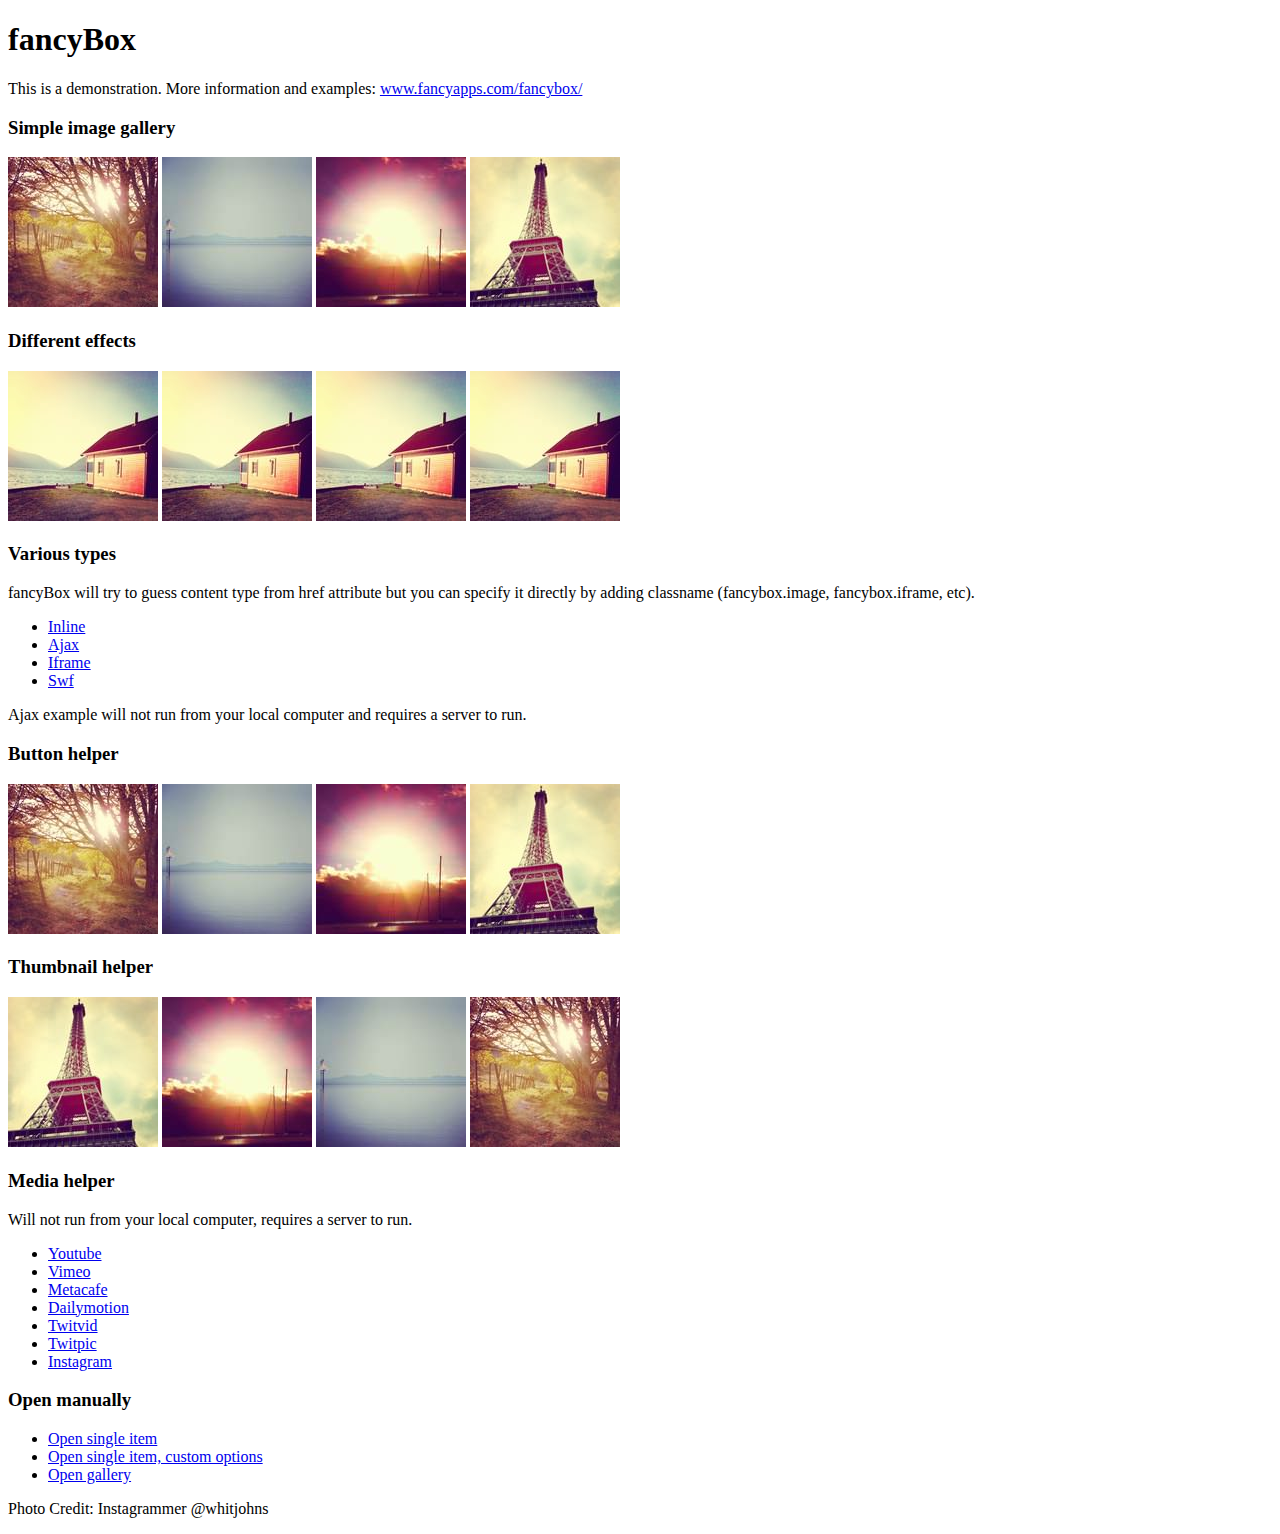
<file: static/plugins/fancybox/demo/index.html>
<!DOCTYPE html>
<html>
<head>
	<title>fancyBox - Fancy jQuery Lightbox Alternative | Demonstration</title>
	<meta http-equiv="Content-Type" content="text/html; charset=UTF-8" />

	<!-- Add jQuery library -->
	<script type="text/javascript" src="../lib/jquery-1.8.2.min.js"></script>

	<!-- Add mousewheel plugin (this is optional) -->
	<script type="text/javascript" src="../lib/jquery.mousewheel-3.0.6.pack.js"></script>

	<!-- Add fancyBox main JS and CSS files -->
	<script type="text/javascript" src="../source/jquery.fancybox.js?v=2.1.3"></script>
	<link rel="stylesheet" type="text/css" href="../source/jquery.fancybox.css?v=2.1.2" media="screen" />

	<!-- Add Button helper (this is optional) -->
	<link rel="stylesheet" type="text/css" href="../source/helpers/jquery.fancybox-buttons.css?v=1.0.5" />
	<script type="text/javascript" src="../source/helpers/jquery.fancybox-buttons.js?v=1.0.5"></script>

	<!-- Add Thumbnail helper (this is optional) -->
	<link rel="stylesheet" type="text/css" href="../source/helpers/jquery.fancybox-thumbs.css?v=1.0.7" />
	<script type="text/javascript" src="../source/helpers/jquery.fancybox-thumbs.js?v=1.0.7"></script>

	<!-- Add Media helper (this is optional) -->
	<script type="text/javascript" src="../source/helpers/jquery.fancybox-media.js?v=1.0.5"></script>

	<script type="text/javascript">
		$(document).ready(function() {
			/*
			 *  Simple image gallery. Uses default settings
			 */

			$('.fancybox').fancybox();

			/*
			 *  Different effects
			 */

			// Change title type, overlay closing speed
			$(".fancybox-effects-a").fancybox({
				helpers: {
					title : {
						type : 'outside'
					},
					overlay : {
						speedOut : 0
					}
				}
			});

			// Disable opening and closing animations, change title type
			$(".fancybox-effects-b").fancybox({
				openEffect  : 'none',
				closeEffect	: 'none',

				helpers : {
					title : {
						type : 'over'
					}
				}
			});

			// Set custom style, close if clicked, change title type and overlay color
			$(".fancybox-effects-c").fancybox({
				wrapCSS    : 'fancybox-custom',
				closeClick : true,

				openEffect : 'none',

				helpers : {
					title : {
						type : 'inside'
					},
					overlay : {
						css : {
							'background' : 'rgba(238,238,238,0.85)'
						}
					}
				}
			});

			// Remove padding, set opening and closing animations, close if clicked and disable overlay
			$(".fancybox-effects-d").fancybox({
				padding: 0,

				openEffect : 'elastic',
				openSpeed  : 150,

				closeEffect : 'elastic',
				closeSpeed  : 150,

				closeClick : true,

				helpers : {
					overlay : null
				}
			});

			/*
			 *  Button helper. Disable animations, hide close button, change title type and content
			 */

			$('.fancybox-buttons').fancybox({
				openEffect  : 'none',
				closeEffect : 'none',

				prevEffect : 'none',
				nextEffect : 'none',

				closeBtn  : false,

				helpers : {
					title : {
						type : 'inside'
					},
					buttons	: {}
				},

				afterLoad : function() {
					this.title = 'Image ' + (this.index + 1) + ' of ' + this.group.length + (this.title ? ' - ' + this.title : '');
				}
			});


			/*
			 *  Thumbnail helper. Disable animations, hide close button, arrows and slide to next gallery item if clicked
			 */

			$('.fancybox-thumbs').fancybox({
				prevEffect : 'none',
				nextEffect : 'none',

				closeBtn  : false,
				arrows    : false,
				nextClick : true,

				helpers : {
					thumbs : {
						width  : 50,
						height : 50
					}
				}
			});

			/*
			 *  Media helper. Group items, disable animations, hide arrows, enable media and button helpers.
			*/
			$('.fancybox-media')
				.attr('rel', 'media-gallery')
				.fancybox({
					openEffect : 'none',
					closeEffect : 'none',
					prevEffect : 'none',
					nextEffect : 'none',

					arrows : false,
					helpers : {
						media : {},
						buttons : {}
					}
				});

			/*
			 *  Open manually
			 */

			$("#fancybox-manual-a").click(function() {
				$.fancybox.open('1_b.jpg');
			});

			$("#fancybox-manual-b").click(function() {
				$.fancybox.open({
					href : 'iframe.html',
					type : 'iframe',
					padding : 5
				});
			});

			$("#fancybox-manual-c").click(function() {
				$.fancybox.open([
					{
						href : '1_b.jpg',
						title : 'My title'
					}, {
						href : '2_b.jpg',
						title : '2nd title'
					}, {
						href : '3_b.jpg'
					}
				], {
					helpers : {
						thumbs : {
							width: 75,
							height: 50
						}
					}
				});
			});


		});
	</script>
	<style type="text/css">
		.fancybox-custom .fancybox-skin {
			box-shadow: 0 0 50px #222;
		}
	</style>
</head>
<body>
	<h1>fancyBox</h1>

	<p>This is a demonstration. More information and examples: <a href="http://fancyapps.com/fancybox/">www.fancyapps.com/fancybox/</a></p>

	<h3>Simple image gallery</h3>
	<p>
		<a class="fancybox" href="1_b.jpg" data-fancybox-group="gallery" title="Lorem ipsum dolor sit amet"><img src="1_s.jpg" alt="" /></a>

		<a class="fancybox" href="2_b.jpg" data-fancybox-group="gallery" title="Etiam quis mi eu elit temp"><img src="2_s.jpg" alt="" /></a>

		<a class="fancybox" href="3_b.jpg" data-fancybox-group="gallery" title="Cras neque mi, semper leon"><img src="3_s.jpg" alt="" /></a>

		<a class="fancybox" href="4_b.jpg" data-fancybox-group="gallery" title="Sed vel sapien vel sem uno"><img src="4_s.jpg" alt="" /></a>
	</p>

	<h3>Different effects</h3>
	<p>
		<a class="fancybox-effects-a" href="5_b.jpg" title="Lorem ipsum dolor sit amet, consectetur adipiscing elit"><img src="5_s.jpg" alt="" /></a>

		<a class="fancybox-effects-b" href="5_b.jpg" title="Lorem ipsum dolor sit amet, consectetur adipiscing elit"><img src="5_s.jpg" alt="" /></a>

		<a class="fancybox-effects-c" href="5_b.jpg" title="Lorem ipsum dolor sit amet, consectetur adipiscing elit"><img src="5_s.jpg" alt="" /></a>

		<a class="fancybox-effects-d" href="5_b.jpg" title="Lorem ipsum dolor sit amet, consectetur adipiscing elit"><img src="5_s.jpg" alt="" /></a>
	</p>

	<h3>Various types</h3>
	<p>
		fancyBox will try to guess content type from href attribute but you can specify it directly by adding classname (fancybox.image, fancybox.iframe, etc).
	</p>
	<ul>
		<li><a class="fancybox" href="#inline1" title="Lorem ipsum dolor sit amet">Inline</a></li>
		<li><a class="fancybox fancybox.ajax" href="ajax.txt">Ajax</a></li>
		<li><a class="fancybox fancybox.iframe" href="iframe.html">Iframe</a></li>
		<li><a class="fancybox" href="http://www.adobe.com/jp/events/cs3_web_edition_tour/swfs/perform.swf">Swf</a></li>
	</ul>

	<div id="inline1" style="width:400px;display: none;">
		<h3>Etiam quis mi eu elit</h3>
		<p>
			Lorem ipsum dolor sit amet, consectetur adipiscing elit. Etiam quis mi eu elit tempor facilisis id et neque. Nulla sit amet sem sapien. Vestibulum imperdiet porta ante ac ornare. Nulla et lorem eu nibh adipiscing ultricies nec at lacus. Cras laoreet ultricies sem, at blandit mi eleifend aliquam. Nunc enim ipsum, vehicula non pretium varius, cursus ac tortor. Vivamus fringilla congue laoreet. Quisque ultrices sodales orci, quis rhoncus justo auctor in. Phasellus dui eros, bibendum eu feugiat ornare, faucibus eu mi. Nunc aliquet tempus sem, id aliquam diam varius ac. Maecenas nisl nunc, molestie vitae eleifend vel, iaculis sed magna. Aenean tempus lacus vitae orci posuere porttitor eget non felis. Donec lectus elit, aliquam nec eleifend sit amet, vestibulum sed nunc.
		</p>
	</div>

	<p>
		Ajax example will not run from your local computer and requires a server to run.
	</p>

	<h3>Button helper</h3>
	<p>
		<a class="fancybox-buttons" data-fancybox-group="button" href="1_b.jpg"><img src="1_s.jpg" alt="" /></a>

		<a class="fancybox-buttons" data-fancybox-group="button" href="2_b.jpg"><img src="2_s.jpg" alt="" /></a>

		<a class="fancybox-buttons" data-fancybox-group="button" href="3_b.jpg"><img src="3_s.jpg" alt="" /></a>

		<a class="fancybox-buttons" data-fancybox-group="button" href="4_b.jpg"><img src="4_s.jpg" alt="" /></a>
	</p>

	<h3>Thumbnail helper</h3>
	<p>
		<a class="fancybox-thumbs" data-fancybox-group="thumb" href="4_b.jpg"><img src="4_s.jpg" alt="" /></a>

		<a class="fancybox-thumbs" data-fancybox-group="thumb" href="3_b.jpg"><img src="3_s.jpg" alt="" /></a>

		<a class="fancybox-thumbs" data-fancybox-group="thumb" href="2_b.jpg"><img src="2_s.jpg" alt="" /></a>

		<a class="fancybox-thumbs" data-fancybox-group="thumb" href="1_b.jpg"><img src="1_s.jpg" alt="" /></a>
	</p>

	<h3>Media helper</h3>
	<p>
		Will not run from your local computer, requires a server to run.
	</p>

	<ul>
		<li><a class="fancybox-media" href="http://www.youtube.com/watch?v=opj24KnzrWo">Youtube</a></li>
		<li><a class="fancybox-media" href="http://vimeo.com/25634903">Vimeo</a></li>
		<li><a class="fancybox-media" href="http://www.metacafe.com/watch/7635964/">Metacafe</a></li>
		<li><a class="fancybox-media" href="http://www.dailymotion.com/video/xoeylt_electric-guest-this-head-i-hold_music">Dailymotion</a></li>
		<li><a class="fancybox-media" href="http://twitvid.com/QY7MD">Twitvid</a></li>
		<li><a class="fancybox-media" href="http://twitpic.com/7p93st">Twitpic</a></li>
		<li><a class="fancybox-media" href="http://instagr.am/p/IejkuUGxQn">Instagram</a></li>
	</ul>

	<h3>Open manually</h3>
	<ul>
		<li><a id="fancybox-manual-a" href="javascript:;">Open single item</a></li>
		<li><a id="fancybox-manual-b" href="javascript:;">Open single item, custom options</a></li>
		<li><a id="fancybox-manual-c" href="javascript:;">Open gallery</a></li>
	</ul>

	<p>
		Photo Credit: Instagrammer @whitjohns
	</p>
</body>
</html>
</file>
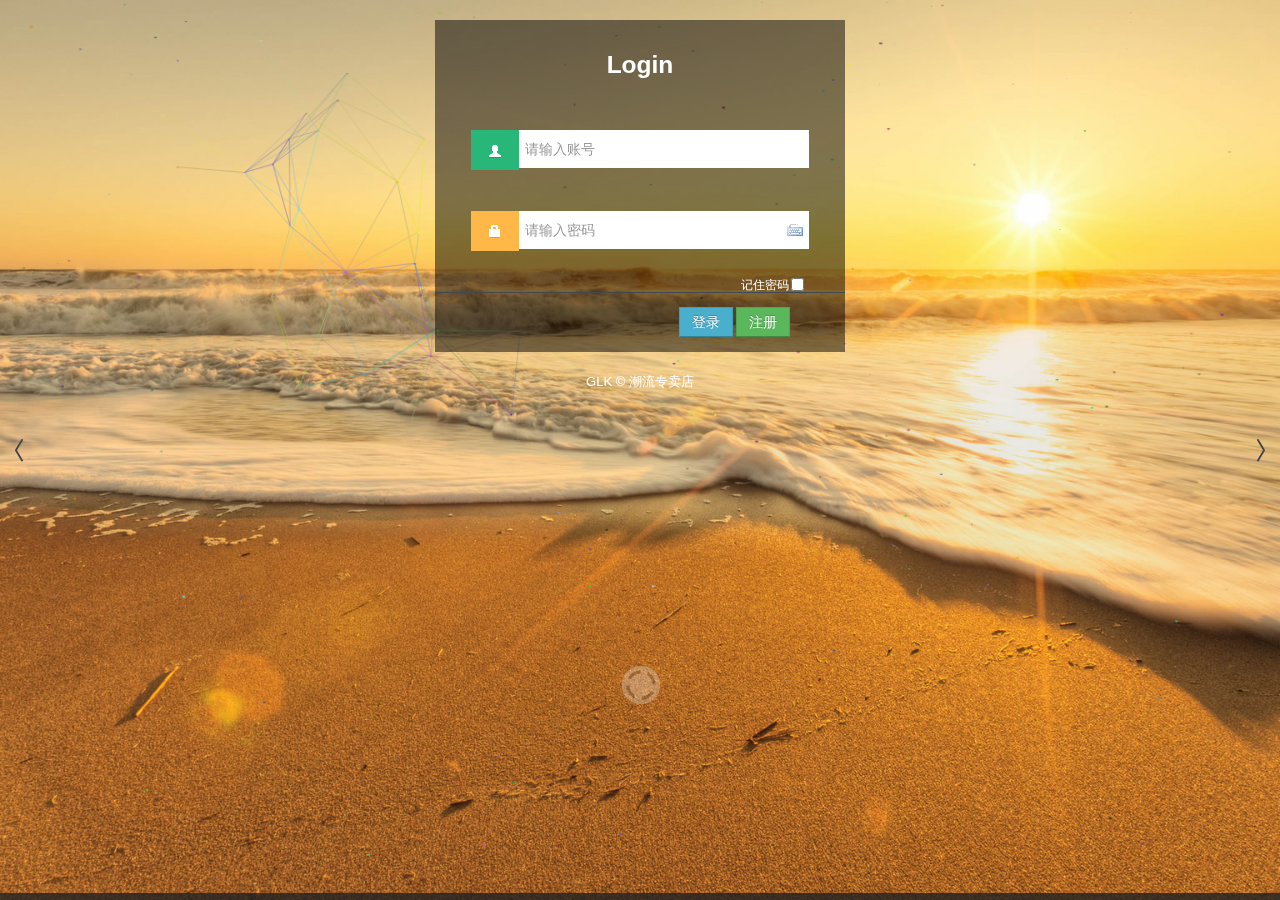
<file: mubanbeifen.html>
<!DOCTYPE html>
<html lang="en">

<head>
<title>潮流专卖店-登录</title>
<meta charset="UTF-8" />
<meta name="viewport" content="width=device-width, initial-scale=1.0" />

<link rel="stylesheet" href="../../static/login/bootstrap.min.css" />
<link rel="stylesheet" href="../../static/login/css/camera.css" />
<link rel="stylesheet" href="../../static/login/bootstrap-responsive.min.css" />
<link rel="stylesheet" href="../../static/login/matrix-login.css" />
<link rel="stylesheet" href="../../static/login/font-awesome.css" />
<script type="text/javascript" src="../../static/login/js/jquery-1.5.1.min.js"></script>
<!-- 软键盘控件start -->
<link href="../../static/login/keypad/css/framework/form.css" rel="stylesheet" type="text/css"/>
<!-- 软键盘控件end -->
 <style type="text/css">
    /*
   body{
    -webkit-transform: rotate(-3deg);
    -moz-transform: rotate(-3deg);
    -o-transform: rotate(-3deg);
	padding-top:20px;
    }
    */
      .cavs{
    	z-index:1;
    	position: fixed;
    	width:95%;
    	margin-left: 20px;
    	margin-right: 20px;
    }
  </style>
  <script>
  		//window.setTimeout(showfh,3000);
  		var timer;
		function showfh(){
			fhi = 1;
			//关闭提示晃动屏幕，注释掉这句话即可
			timer = setInterval(xzfh2, 10);
		};
		var current = 0;
		function xzfh(){
			current = (current)%360;
			document.body.style.transform = 'rotate('+current+'deg)';
			current ++;
			if(current>360){current = 0;}
		};
		var fhi = 1;
		var current2 = 1;
		function xzfh2(){
			if(fhi>50){
				document.body.style.transform = 'rotate(0deg)';
				clearInterval(timer);
				return;
			}
			current = (current2)%360;
			document.body.style.transform = 'rotate('+current+'deg)';
			current ++;
			if(current2 == 1){current2 = -1;}else{current2 = 1;}
			fhi++;
		};
	</script>
</head>
<body>

	<!--小键盘承载器-->
	<canvas class="cavs"></canvas>
	<div style="width:100%;text-align: center;margin: 0 auto;position: absolute;">
		<!-- 登录 -->
		<div id="windows1">
		<div id="loginbox" >
			<form action="" method="post" name="loginForm" id="loginForm">
				<div class="control-group normal_text">
					<h3>
                        <span>Login</span>

					</h3>
				</div>
				<div class="control-group">
					<div class="controls">
						<div class="main_input_box">
							<span class="add-on bg_lg">
							<i><img height="37" src="../../static/login/user.png" /></i>
							</span><input type="text" name="loginname" id="loginname" value="" placeholder="请输入账号" />
						</div>
					</div>
				</div>
				<div class="control-group">
					<div class="controls">
						<div class="main_input_box">
							<span class="add-on bg_ly">
							<i><img height="37" src="../../static/login/suo.png" /></i>
							</span><input type="password" name="password" id="password" placeholder="请输入密码" class="keypad" keypadMode="full" allowKeyboard="true" value=""/>
						</div>
					</div>
				</div>
				<div style="float:right;padding-right:10%;">
					<div style="float: left;margin-top:3px;margin-right:2px;">
						<font color="white">记住密码</font>
					</div>
					<div style="float: left;">
						<input name="form-field-checkbox" id="saveid" type="checkbox"
							onclick="savePaw();" style="padding-top:0px;" />
					</div>
				</div>
				<div class="form-actions">
					<div style="width:86%;padding-left:8%;">


						<c:if test="${pd.isZhuce == 'yes' }">
						<span class="pull-right" style="padding-right:3%;"><a href="javascript:changepage(1);" class="btn btn-success">注册</a></span>
						</c:if>
						<span class="pull-right"><a onclick="severCheck();" class="flip-link btn btn-info" id="to-recover">登录</a></span>
					</div>
				</div>
			</form>
			<div class="controls">
				<div class="main_input_box">
					<font color="white"><span id="nameerr">GLK © 潮流专卖店 </span></font>
				</div>
			</div>
		</div>
		</div>
		<!-- 注册 -->
		<div id="windows2" style="display: none;">
		<div id="loginbox">
			<form action="" method="post" name="loginForm" id="loginForm">
				<div class="control-group normal_text">
					<h3>
						<span>注册</span>
					</h3>
				</div>
				<div class="control-group">
					<div class="controls">
						<div class="main_input_box">
							<span class="add-on bg_lg">
							<i>用户</i>
							</span><input type="text" name="USERNAME" id="USERNAME" value="" placeholder="请输入用户名" />
						</div>
					</div>
				</div>
				<div class="control-group">
					<div class="controls">
						<div class="main_input_box">
							<span class="add-on bg_ly">
							<i>密码</i>
							</span><input type="password" name="PASSWORD" id="PASSWORD" placeholder="请输入密码" class="keypad" keypadMode="full" allowKeyboard="true" value=""/>
						</div>
					</div>
				</div>
				<div class="control-group">
					<div class="controls">
						<div class="main_input_box">
							<span class="add-on bg_ly">
							<i>重输</i>
							</span><input type="password" name="chkpwd" id="chkpwd" placeholder="请重新输入密码" class="keypad" keypadMode="full" allowKeyboard="true" value=""/>
						</div>
					</div>
				</div>
				<div class="control-group">
					<div class="controls">
						<div class="main_input_box">
							<span class="add-on bg_lg">
							<i>姓名</i>
							</span><input type="text" name="NAME" id="name" value="" placeholder="请输入姓名" />
						</div>
					</div>
				</div>
				<div class="control-group">
					<div class="controls">
						<div class="main_input_box">
							<span class="add-on bg_lg">
							<i>邮箱</i>
							</span><input type="text" name="EMAIL" id="EMAIL" value="" placeholder="请输入邮箱" />
						</div>
					</div>
				</div>
				<div class="form-actions">
					<div style="width:86%;padding-left:8%;">


						<span class="pull-right" style="padding-right:3%;"><a href="javascript:changepage(2);" class="btn btn-success">取消</a></span>
						<span class="pull-right"><a onclick="register();" class="flip-link btn btn-info" id="to-recover">提交</a></span>
					</div>
				</div>
			</form>
			<div class="controls">
				<div class="main_input_box">
					<font color="white"><span id="nameerr">GLK © 潮流专卖店</span></font>
				</div>
			</div>
		</div>
		</div>

	</div>
	<div id="templatemo_banner_slide" class="container_wapper">
		<div class="camera_wrap camera_emboss" id="camera_slide">
			<!-- 背景图片 -->
			<div data-src="../../static/login/images/banner_slide_01.jpg"></div>
			<div data-src="../../static/login/images/banner_slide_02.jpg"></div>
			<div data-src="../../static/login/images/banner_slide_03.jpg"></div>
			<div data-src="../../static/login/images/banner_slide_04.jpg"></div>
			<div data-src="../../static/login/images/banner_slide_05.jpg"></div>
		</div>
		<!-- #camera_wrap_3 -->
	</div>

	<script type="text/javascript">
		//服务器校验
		function severCheck(){
			if(check()){
				var loginname = $("#loginname").val();
				var password = $("#password").val();
				var code = loginname+","+password+","+$("#code").val();
				$.ajax({
					type: "POST",
					url: 'login_login',
			    	data: {KEYDATA:code,tm:new Date().getTime()},
					dataType:'json',
					cache: false,
					success: function(data){
						if("success" == data.result){
							saveCookie();
							window.location.href="<%=basePath%>main/index";
						}else if("usererror" == data.result){
							$("#loginname").tips({
								side : 1,
								msg : "用户名或密码有误",
								bg : '#FF5080',
								time : 15
							});
							showfh();
							$("#loginname").focus();
						}else if("codeerror" == data.result){
							$("#code").tips({
								side : 1,
								msg : "验证码输入有误",
								bg : '#FF5080',
								time : 15
							});
							showfh();
							$("#code").focus();
						}else{
							$("#loginname").tips({
								side : 1,
								msg : "缺少参数",
								bg : '#FF5080',
								time : 15
							});
							showfh();
							$("#loginname").focus();
						}
					}
				});
			}
		}

		$(document).ready(function() {
			changeCode1();
			$("#codeImg").bind("click", changeCode1);
			$("#zcodeImg").bind("click", changeCode2);
		});

		$(document).keyup(function(event) {
			if (event.keyCode == 13) {
				$("#to-recover").trigger("click");
			}
		});

		function genTimestamp() {
			var time = new Date();
			return time.getTime();
		}

		function changeCode1() {
			$("#codeImg").attr("src", "code.do?t=" + genTimestamp());
		}
		function changeCode2() {
			$("#zcodeImg").attr("src", "code.do?t=" + genTimestamp());
		}

		//客户端校验
		function check() {

			if ($("#loginname").val() == "") {
				$("#loginname").tips({
					side : 2,
					msg : '用户名不得为空',
					bg : '#AE81FF',
					time : 3
				});
				showfh();
				$("#loginname").focus();
				return false;
			} else {
				$("#loginname").val(jQuery.trim($('#loginname').val()));
			}
			if ($("#password").val() == "") {
				$("#password").tips({
					side : 2,
					msg : '密码不得为空',
					bg : '#AE81FF',
					time : 3
				});
				showfh();
				$("#password").focus();
				return false;
			}
			if ($("#code").val() == "") {
				$("#code").tips({
					side : 1,
					msg : '验证码不得为空',
					bg : '#AE81FF',
					time : 3
				});
				showfh();
				$("#code").focus();
				return false;
			}
			$("#loginbox").tips({
				side : 1,
				msg : '正在登录 , 请稍后 ...',
				bg : '#68B500',
				time : 10
			});

			return true;
		}

		function savePaw() {
			if (!$("#saveid").attr("checked")) {
				$.cookie('loginname', '', {
					expires : -1
				});
				$.cookie('password', '', {
					expires : -1
				});
				$("#loginname").val('');
				$("#password").val('');
			}
		}

		function saveCookie() {
			if ($("#saveid").attr("checked")) {
				$.cookie('loginname', $("#loginname").val(), {
					expires : 7
				});
				$.cookie('password', $("#password").val(), {
					expires : 7
				});
			}
		}

		jQuery(function() {
			var loginname = $.cookie('loginname');
			var password = $.cookie('password');
			if (typeof(loginname) != "undefined"
					&& typeof(password) != "undefined") {
				$("#loginname").val(loginname);
				$("#password").val(password);
				$("#saveid").attr("checked", true);
				$("#code").focus();
			}
		});

		//登录注册页面切换
		function changepage(value) {
			if(value == 1){
				$("#windows1").hide();
				$("#windows2").show();
				changeCode2();
			}else{
				$("#windows2").hide();
				$("#windows1").show();
				changeCode1();
			}
		}

	//注册
	function rcheck(){
		if($("#USERNAME").val()==""){
			$("#USERNAME").tips({
				side:3,
	            msg:'输入用户名',
	            bg:'#AE81FF',
	            time:2
	        });
			$("#USERNAME").focus();
			$("#USERNAME").val('');
			return false;
		}else{
			$("#USERNAME").val(jQuery.trim($('#USERNAME').val()));
		}
		if($("#PASSWORD").val()==""){
			$("#PASSWORD").tips({
				side:3,
	            msg:'输入密码',
	            bg:'#AE81FF',
	            time:2
	        });
			$("#PASSWORD").focus();
			return false;
		}
		if($("#PASSWORD").val()!=$("#chkpwd").val()){
			$("#chkpwd").tips({
				side:3,
	            msg:'两次密码不相同',
	            bg:'#AE81FF',
	            time:3
	        });
			$("#chkpwd").focus();
			return false;
		}
		if($("#name").val()==""){
			$("#name").tips({
				side:3,
	            msg:'输入姓名',
	            bg:'#AE81FF',
	            time:3
	        });
			$("#name").focus();
			return false;
		}
		if($("#EMAIL").val()==""){
			$("#EMAIL").tips({
				side:3,
	            msg:'输入邮箱',
	            bg:'#AE81FF',
	            time:3
	        });
			$("#EMAIL").focus();
			return false;
		}else if(!ismail($("#EMAIL").val())){
			$("#EMAIL").tips({
				side:3,
	            msg:'邮箱格式不正确',
	            bg:'#AE81FF',
	            time:3
	        });
			$("#EMAIL").focus();
			return false;
		}
		if ($("#rcode").val() == "") {
			$("#rcode").tips({
				side : 1,
				msg : '验证码不得为空',
				bg : '#AE81FF',
				time : 3
			});
			$("#rcode").focus();
			return false;
		}
		return true;
	}

	//提交注册
	function register(){
		if(rcheck()){
			var nowtime = date2str(new Date(),"yyyyMMdd");
			$.ajax({
				type: "POST",
				url: 'appSysUser/registerSysUser.do',
		    	data: {USERNAME:$("#USERNAME").val(),PASSWORD:$("#PASSWORD").val(),NAME:$("#name").val(),EMAIL:$("#EMAIL").val(),rcode:$("#rcode").val(),FKEY:$.md5('USERNAME'+nowtime+',fh,'),tm:new Date().getTime()},
				dataType:'json',
				cache: false,
				success: function(data){
					if("00" == data.result){
						$("#windows2").hide();
						$("#windows1").show();
						$("#loginbox").tips({
							side : 1,
							msg : '注册成功,请登录',
							bg : '#68B500',
							time : 3
						});
						changeCode1();
					}else if("04" == data.result){
						$("#USERNAME").tips({
							side : 1,
							msg : "用户名已存在",
							bg : '#FF5080',
							time : 15
						});
						showfh();
						$("#USERNAME").focus();
					}else if("06" == data.result){
						$("#rcode").tips({
							side : 1,
							msg : "验证码输入有误",
							bg : '#FF5080',
							time : 15
						});
						showfh();
						$("#rcode").focus();
					}
				}
			});
		}
	}

	//邮箱格式校验
	function ismail(mail){
		return(new RegExp(/^(?:[a-zA-Z0-9]+[_\-\+\.]?)*[a-zA-Z0-9]+@(?:([a-zA-Z0-9]+[_\-]?)*[a-zA-Z0-9]+\.)+([a-zA-Z]{2,})+$/).test(mail));
	}
	//js  日期格式
	</script>
	<script src="../../static/login/js/bootstrap.min.js"></script>
	<script src="../../static/js/jquery-1.7.2.js"></script>
	<script src="../../static/login/js/jquery.easing.1.3.js"></script>
	<script src="../../static/login/js/jquery.mobile.customized.min.js"></script>
	<script src="../../static/login/js/camera.min.js"></script>
	<script src="../../static/login/js/templatemo_script.js"></script>
	<script src="../../static/login/js/ban.js"></script>
	<script type="text/javascript" src="../../static/js/jQuery.md5.js"></script>
	<script type="text/javascript" src="../../static/js/jquery.tips.js"></script>
	<script type="text/javascript" src="../../static/js/jquery.cookie.js"></script>

	<!-- 软键盘控件start -->
	<script type="text/javascript" src="../../static/login/keypad/js/form/keypad.js"></script>
	<script type="text/javascript" src="../../static/login/keypad/js/framework.js"></script>
	<!-- 软键盘控件end -->
</body>

</html>
</file>
<file: static/login/css/camera.css>
/**************************
*
*	GENERAL
*
**************************/
.camera_wrap a, .camera_wrap img, 
.camera_wrap table, .camera_wrap tbody, .camera_wrap tfoot, .camera_wrap thead, .camera_wrap tr, .camera_wrap th, .camera_wrap td
.camera_thumbs_wrap a, .camera_thumbs_wrap img {
	background: none;
	border: 0;
	margin: 0;
	padding: 0;
	vertical-align: baseline;
	list-style: none
}
.camera_wrap {
	display: none;
	float: left;
	position: relative;
	z-index: 0;
	padding-top:0px;
}
.camera_wrap img {
	max-width: none!important;
}

.camera_wrap {
	width: 100%;
}
.camera_src {
	display: none;
}
.cameraCont, .cameraContents {
	height: 100%;
	position: relative;
	width: 100%;
	z-index: 1;
}
.cameraSlide {
	bottom: 0;
	left: 0;
	position: absolute;
	right: 0;
	top: 0;
	width: 100%;
}
.cameraContent {
	bottom: 0;
	display: none;
	left: 0;
	position: absolute;
	right: 0;
	top: 0;
	width: 100%;
}
.camera_target {
	bottom: 0;
	height: 100%;
	left: 0;
	overflow: hidden;
	position: absolute;
	right: 0;
	text-align: left;
	top: 0;
	width: 100%;
	z-index: 0;
}


.camera_loader {
    background: #fff url(../images/camera-loader.gif) no-repeat center;
	background: rgba(255, 255, 255, 0.9) url(../images/camera-loader.gif) no-repeat center;
	border: 1px solid #ffffff;
	-webkit-border-radius: 18px;
	-moz-border-radius: 18px;
	border-radius: 18px;
	height: 36px;
	left: 50%;
	overflow: hidden;
	position: absolute;
	margin: -18px 0 0 -18px;
	top: 76%;
	width: 36px;
	z-index: 999999999999;
}
.camera_bar {
	bottom: 0;
	left: 0;
	overflow: hidden;
	position: absolute;
	right: 0;
	top: 0;
	z-index: 3;
}


.camera_prev, .camera_next, .camera_commands {
	cursor: pointer;
	height: 40px;
	margin-top: -20px;
	position: absolute;
	top: 50%;
	width: 40px;
	z-index: 2;
}
.camera_prev {
	left: 0;
}
.camera_prev > span {
	background: url(../images/camera_skins.png) no-repeat 0 0;
	display: block;
	height: 40px;
	width: 40px;
}
.camera_next {
	right: 0;
}
.camera_next > span {
	background: url(../images/camera_skins.png) no-repeat -40px 0;
	display: block;
	height: 40px;
	width: 40px;
}
</file>
<file: static/login/keypad/css/framework/form.css>
/*软键盘*/
.keypad {
    background-color: #fff;
    background-image: url(../../images/formEle/keypad.gif) !important;
    background-repeat: no-repeat !important;
    background-position: 98% 50% !important;
    height: 20px;
	line-height: 20px;
    width: 120px;
    border-color: #ccc;
    border-style: solid;
    border-width: 1px;
    /*font-size: 12px;*/
    color: #369;
}
button.keypad-trigger {
    width: 25px;
    padding: 0;
}

img.keypad-trigger {
    margin: 2px;
    vertical-align: middle;
}#keypad-div {
    display: none;
    z-index: 9999999999999999;
    margin: 0;
    padding: 0;
    background-color: #fff;
    color: #000;
    border: 1px solid #888;
    border-radius: 4px;
    -moz-border-radius: 4px;
    -webkit-border-radius: 4px;
    font-family: Arial, Helvetica, sans-serif;
    font-size: 14px;
}.keypad-keyentry {
    display: none;
}.keypad-inline {
    background-color: #f4f4f4;
    border: 1px solid #888;
    border-radius: 4px;
    -moz-border-radius: 4px;
    -webkit-border-radius: 4px;
}.keypad-disabled {
    position: absolute;
    z-index: 100;
    background-color: white;
    opacity: .5;
    filter: alpha( opacity = 50);
}.keypad-rtl {
    direction: rtl;
}.keypad-prompt {
    clear: both;
    width: 100%;
    text-align: center;
}.keypad-row {
    clear: both;
    float: left;
    width: 100%;
}.keypad-space {
    float: left;
    margin: 2px;
    width: 24px;
} * html .keypad-space {
    margin: 0;
    width: 28px;
}.keypad-half-space {
    float: left;
    margin: 1px;
    width: 12px;
} * html .keypad-half-space {
    margin: 0;
    width: 14px;
}.keypad-key {
    float: left;
	border:solid 1px #9db0bc;
    margin: 2px;
    padding: 0;
    width: 32px;
	height:25px;
    background-color: #f4f4f4;
    text-align: center;
	background-image: url(../../images/formEle/keyBg.jpg);
	background-repeat: repeat-x;
    cursor: pointer;
}.keypad-key-down{
	background-image: url(../../images/formEle/keyBg3.jpg)!important;
	color:black!important;
}.keypad-key-hover{
	background-image: url(../../images/formEle/keyBg3.jpg)!important;
	color:black!important;
	border-color:#af923f!important;
}
.keypad-spacebar {
    width: 164px;
}.keypad-enter {
    width: 52px;
}.keypad-clear, .keypad-back, .keypad-close, .keypad-shift {
    width: 52px;
    color: #fff;
    font-weight: normal;
	border:solid 1px #dc6b00!important;
	background-image: url(../../images/formEle/keyBg2.jpg);
	background-repeat: repeat-x;
}.keypad-clear {
}.keypad-back {
}.keypad-close {
}.keypad-shift {
}.keypad-cover {
    display: none;
    display: block;
    position: absolute;
    z-index: -1;
    filter: mask();
	top:-4px;
	left:-4px;
	width:125px;
	height: 200px;
}
</file>
<file: static/login/matrix-login.css>
html, body {    width: 100%;}
/*Bootstrap-overlay*/

body {
 overflow-x: hidden;
 margin-top: -10px;  font-family: 'Open Sans', sans-serif; font-size:12px; color:#666;
}
a{color:#666;}
a:hover, a:focus {
 text-decoration: none; color:#28b779;
}
.dropdown-menu .divider{ margin:4px 0px;}
.dropdown-menu{ min-width:180px;}
.dropdown-menu > li > a{ padding:3px 10px; color:#666; font-size:12px;}
.dropdown-menu > li > a i{ padding-right:3px;}
.userphoto img{ width:19px; height:19px;}
select, textarea, input[type="text"], input[type="password"], input[type="datetime"], input[type="datetime-local"], input[type="date"], input[type="month"], input[type="time"], input[type="week"], input[type="number"], input[type="email"], input[type="url"], input[type="search"], input[type="tel"], input[type="color"], .uneditable-input, .label, .dropdown-menu, .btn, .well, .progress, .table-bordered, .btn-group > .btn:first-child, .btn-group > .btn:last-child, .btn-group > .btn:last-child, .btn-group > .dropdown-toggle, .alert{ border-radius:0px;}
.btn, textarea, input[type="text"], input[type="password"], input[type="datetime"], input[type="datetime-local"], input[type="date"], input[type="month"], input[type="time"], input[type="week"], input[type="number"], input[type="email"], input[type="url"], input[type="search"], input[type="tel"], input[type="color"], .uneditable-input{ box-shadow:none;}
.progress, .progress-success .bar, .progress .bar-success, .progress-warning .bar, .progress .bar-warning, .progress-danger .bar, .progress .bar-danger, .progress-info .bar, .progress .bar-info, .btn, .btn-primary{background-image:none;}
.accordion-heading h5{ width:70%; }
.form-horizontal .form-actions{ padding-left:20px; }
#footer{ padding:10px; text-align:center;}
hr{ border-top-color:#dadada;}
.carousel{ margin-bottom:0px;}
.fl { float:left}
.fr {float:right}
.label-important, .badge-important{ background:#f74d4d;}

/*Metro Background color class*/
.bg_lb{ background:#27a9e3;}
.bg_db{ background:#2295c9;}
.bg_lg{ background:#28b779;}
.bg_dg{ background:#28b779;}
.bg_ly{ background:#ffb848;}
.bg_dy{ background:#da9628;}
.bg_ls{ background:#2255a4;}
.bg_lo{ background:#da542e;}
.bg_lr{ background:#f74d4d;}
.bg_lv{ background:#603bbc;}
.bg_lh{ background:#b6b3b3;}

body {   padding: 0;    margin-top:0px;margin: 0px;} 
/*body {background-image:url("1.jpg");   padding: 0;    margin-top:10%;} */

#logo, #loginbox {    width: 32%;    margin-left: auto;  margin-right: auto;   position: relative;}
#logo img {  margin: 0 auto;    display: block;}
#loginbox { overflow: hidden !important; z-index: 100;  text-align: center;  position: relative; margin-top:20px}

/* #loginbox form{ width:100%; background:#2E363F; position:relative; top:0; left:0; } */
#loginbox form{ width:100%; background-color: rgba(0, 0, 0, 0.5);  position:relative; top:0; left:0; }

#loginbox .form-actions { padding: 14px 20px 15px;}
#loginbox .form-actions .pull-left { margin-top:0px;}
#loginbox form#loginform { z-index: 200; display:block;}
#loginbox form#recoverform { z-index: 100;     display:none;}
#loginbox form#recoverform .form-actions {    margin-top: 10px;}
#loginbox .main_input_box { margin:0 auto; text-align:center; font-size:13px;}
#loginbox .main_input_box .add-on{  padding:9.9px 9px; *line-height:31px; color:#fff;  width:30px; display:inline-block;}
#loginbox .main_input_box input{ height:30px; border:0px; display:inline-block; width:75%; line-height:28px;  margin-bottom:3px;}
#loginbox .controls{ padding:0 20px;}
#loginbox .control-group{ padding:20px 0; margin-bottom:0px;}
.form-vertical, .form-actions {  margin-bottom: 0; background:none; border-top:1px solid #3f4954; }

/* #loginbox .normal_text{ padding:15px 10px; text-align:center; font-size:14px; line-height:20px; background:#2E363F; color:#fff; } */

#loginbox .normal_text{ padding:15px 10px; text-align:center; font-size:14px; line-height:20px;  color:#fff;}

@media (max-width:800px){
#logo { width: 60%; }
#loginbox{ width:80%}
}
@media (max-width: 480px){
#logo { width: 40%; }
#loginbox{ width:90%}
#loginbox .control-group{ padding:8px 0; margin-bottom:0px;}
}
</file>
